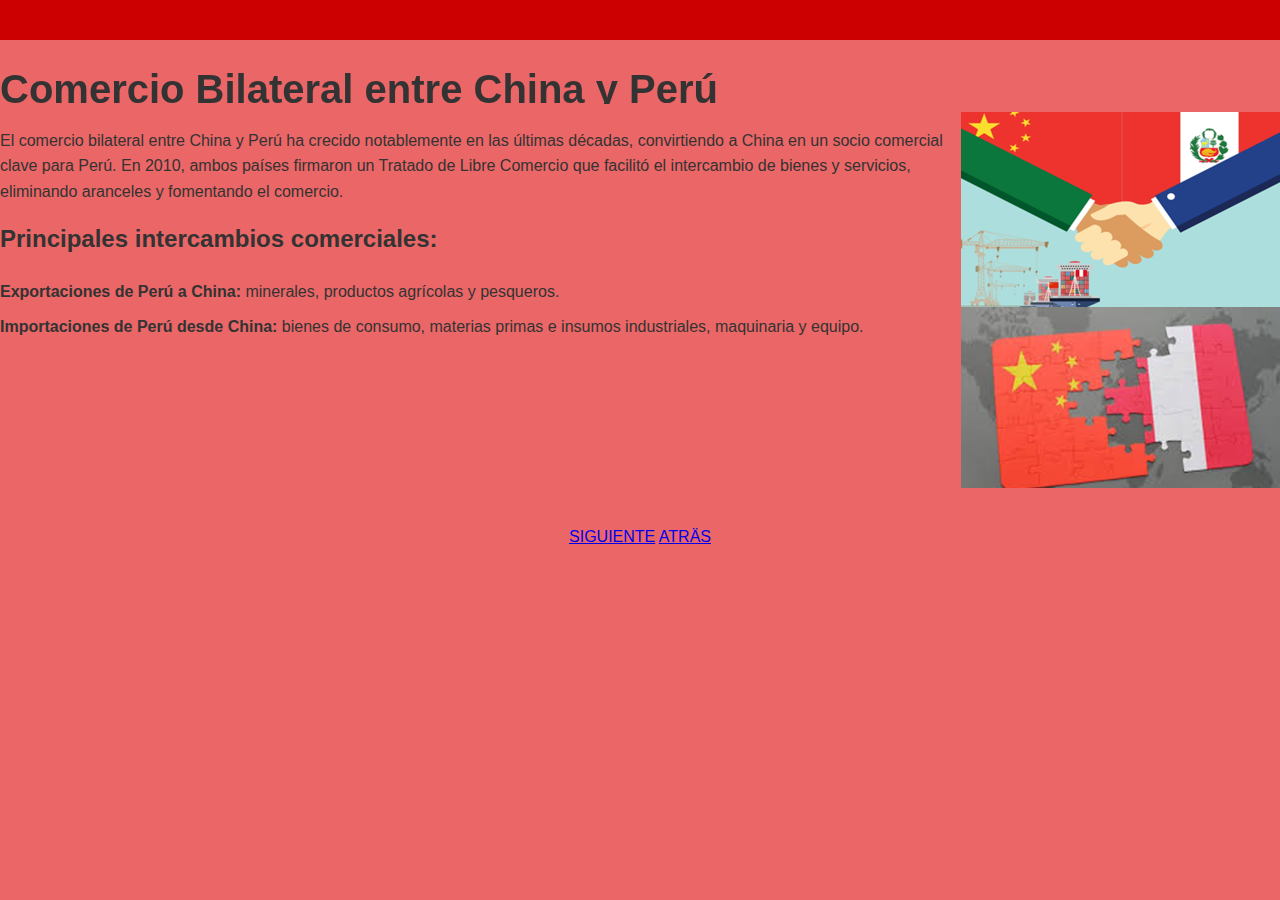
<file: comercio.html>
<!DOCTYPE html>
<html lang="es">
  <head>
    <meta charset="utf-8" />
    <meta name="viewport" content="width=device-width, initial-scale=1.0" />
    <title>Inversiones Chinas en Perú</title>
    <link href="style.css" rel="stylesheet" type="text/css" />
  </head>
  <body>
    <header>
      
    </header>
     <marquee direction=up><h1>Comercio Bilateral entre China y Perú</h1></marquee>
        <div class="contenido">
          <div>
            <p>
              El comercio bilateral entre China y Perú ha crecido notablemente en
              las últimas décadas, convirtiendo a China en un socio comercial clave
              para Perú. En 2010, ambos países firmaron un Tratado de Libre Comercio
              que facilitó el intercambio de bienes y servicios, eliminando
              aranceles y fomentando el comercio.
            </p>

            <h2>Principales intercambios comerciales:</h2>
            <ul>
              <li>
                <strong>Exportaciones de Perú a China:</strong> minerales, productos
                agrícolas y pesqueros.
              </li>
              <li>
                <strong>Importaciones de Perú desde China:</strong> bienes de
                consumo, materias primas e insumos industriales, maquinaria y
                equipo.
              </li>
            </ul>
          </div>

          <figure>
            <img
              src="imaggencomer.png"
              alt="Proyecto de infraestructura financiado por China en Perú"
            />
          </figure>
        </div>

        <div class="enlaces">
          <p>
            <a href="hola.html">SIGUIENTE</a>
             <a href="contenido.html">ATRÄS</a>
          </p>
        </div>
      </body>
    </html>
</file>
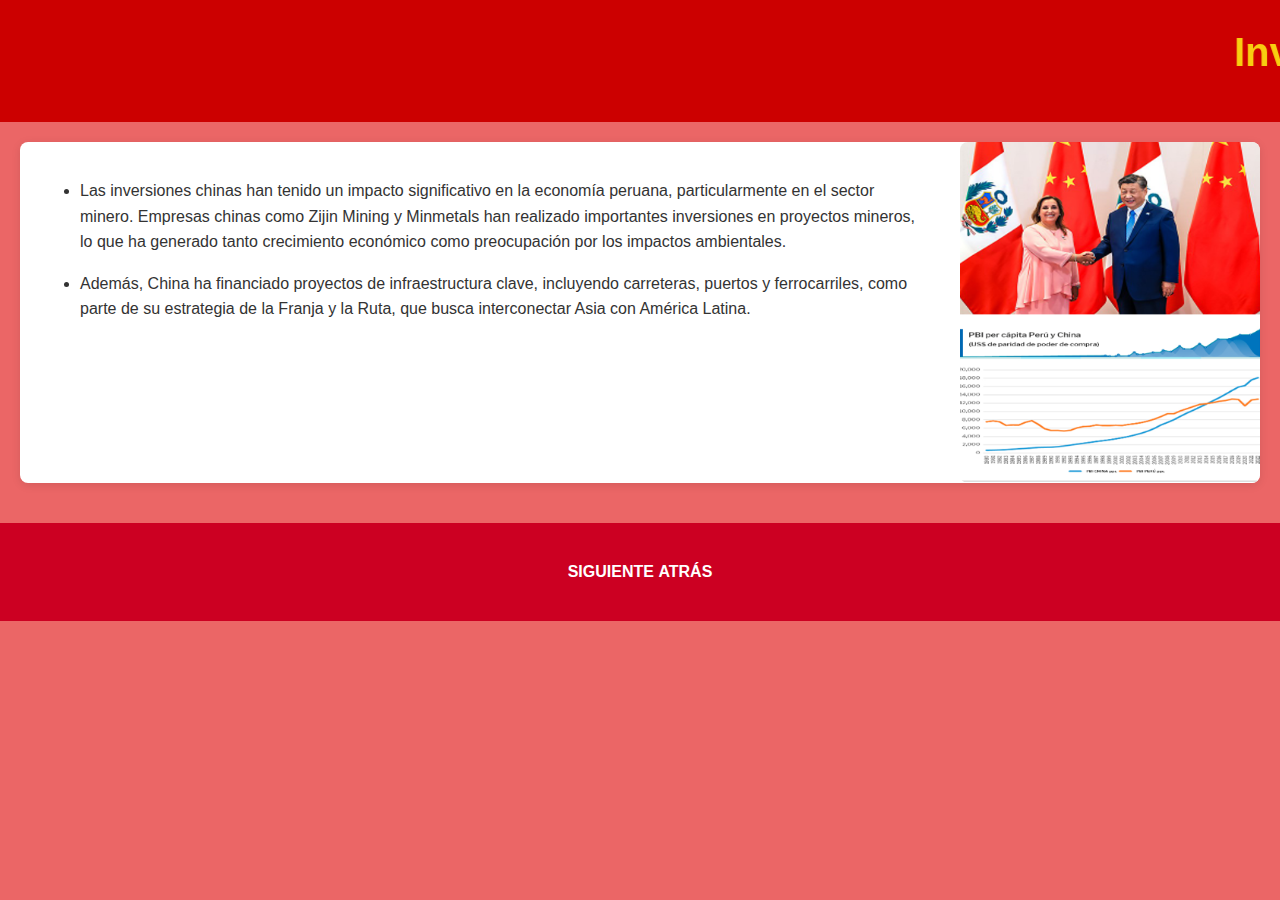
<file: contenido.html>
<!DOCTYPE html>
<html lang="es">
  <head>
    <meta charset="utf-8" />
    <meta name="viewport" content="width=device-width, initial-scale=1.0" />
    <title>Inversiones Chinas en Perú</title>
    <link href="style.css" rel="stylesheet" type="text/css" />
  </head>
  <body>
    <header>
      <h1><marquee>Inversiones Chinas en Perú</marquee></h1>
    </header>
    <main>
      <section class="descripcion">
        <div>
          <p><ul>
              <li>
            Las inversiones chinas han tenido un impacto significativo en la
            economía peruana, particularmente en el sector minero. Empresas
            chinas como Zijin Mining y Minmetals han realizado importantes
            inversiones en proyectos mineros, lo que ha generado tanto
            crecimiento económico como preocupación por los impactos
            ambientales.
              </li>
          </ul>
          </p>
          <p>
            <ul>
              <li>
            Además, China ha financiado proyectos de infraestructura clave,
            incluyendo carreteras, puertos y ferrocarriles, como parte de su
            estrategia de la Franja y la Ruta, que busca interconectar Asia con
            América Latina.
              </li>
            </ul>
          </p>
        </div>
        <figure>
          <img src="imagen inver.png" />
        </figure>
      </section>
    </main>
    <footer>
      <p>
        <a href="comercio.html">SIGUIENTE</a>
        <a href="index.html">ATRÁS</a>
      </p>
    </footer>
  </body>
</html>
</file>
<file: style.css>
body {
  font-family: Arial, sans-serif;
  line-height: 1.6;
  margin: 0;
  padding: 0;
  background-color: #eb6666;
  color: #333;
}


header {
  background: #cc0000;
  color: rgb(248, 206, 16);
  padding: 20px 0;
  text-align: center;
}

h1 {
  margin: 0;
  font-size: 2.5rem;
}

h2 {
  margin: 10px 0 20px;
  font-size: 1.5rem;
}



main {
  padding: 20px;
}

.descripcion {
  display: flex;
  align-items: flex-start;
  background: white;
  border-radius: 8px;
  box-shadow: 0 2px 10px rgba(0, 0, 0, 0.1);
  overflow: hidden;
  margin-bottom: 20px;
}

.descripcion div {
  padding: 20px;
  flex: 1;
}

.descripcion img {
  margin-left: 20px;
  max-width: 300px;
  border-radius: 8px;
}

figure {
  margin: 0;
  display: flex;
  justify-content: flex-end;
}

figcaption {
  text-align: center;
  font-style: italic;
  font-size: 0.9rem;
  margin-top: 5px;
}



footer {
  text-align: center;
  padding: 20px;
  background: #cc0022;
  color: rgb(245, 221, 5);
  position: relative;
}

footer a {
  color: white;
  text-decoration: none;
  font-weight: bold;
}

footer a:hover {
  text-decoration: underline;
}



.imagen img {
  max-width: 90%;
  height: auto;
  border-radius: 10px;
  box-shadow: 0 4px 8px rgba(0, 0, 0, 0.2);
  margin-top: 20px;
}

.titulo h1 {
  color: #2c3e50;
  font-size: 2.5em;
  text-align: center;
  margin: 20px 0;
}

.enlace {
  margin-top: 20px;
}

.enlace a {
  text-decoration: none;
  color: rgb(236, 181, 0);
  background-color: #ff0000;
  padding: 10px 20px;
  border-radius: 5px;
  transition: background-color 0.3s ease;
}

.enlace a:hover {
  background-color: #e91a0b;
}



.contenido {
  display: flex;
  justify-content: space-between;
  align-items: flex-start;
}

.contenido ul {
  list-style: none;
  padding: 0;
}

.contenido li {
  margin-bottom: 10px;
}

.enlaces {
  text-align: center;
  padding: 20px;
}
</file>
